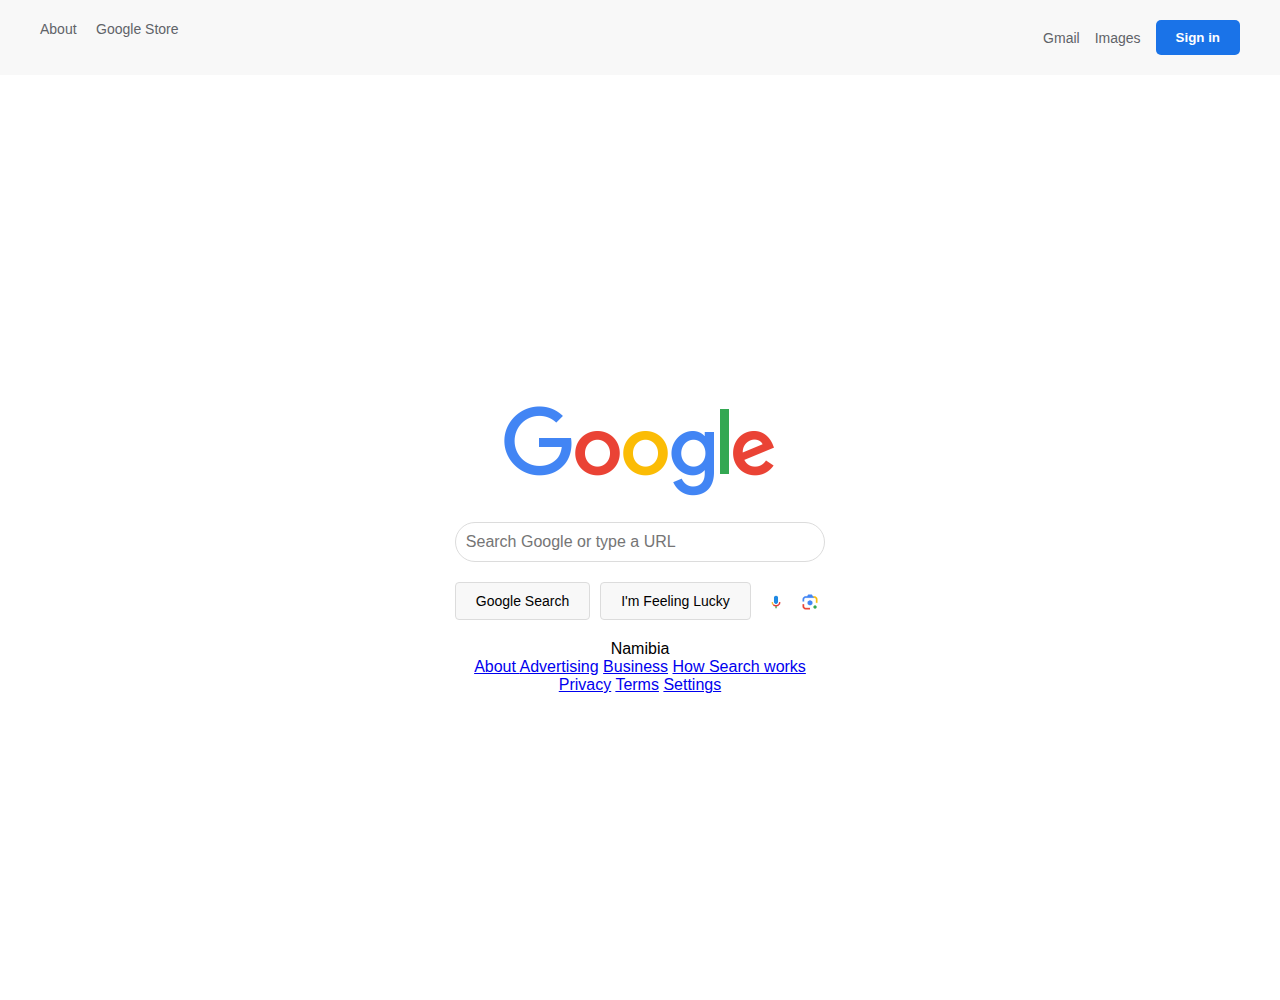
<file: index (2).html>
<!DOCTYPE html>
<html lang="en">
<head>
    <meta charset="UTF-8">
    <link rel="stylesheet" href="google.css">
    <title>Google</title>
</head>
<body>
  <header>
    <div class="top-left">
    <a href="#">About</a>
    <a href="#">Google Store</a>
    </div>

        <div class="top-right">
            <a href="#">Gmail</a>
            <a href="#">Images</a><div>
          </div>
        <div class="bouton" ><button><strong>Sign in</strong></button></div>
        </div>

  </header>
    <div class="container">
        <div class="logo">
            <img src="googlelogo_color_272x92dp.png" alt="Google Logo" height="92px" width="272px">
        </div>

        <div class="search">
            <input type="text" placeholder="Search Google or type a URL">
            <div class="buttons">
                <button>Google Search</button>
                <button>I'm Feeling Lucky</button>
            <div class="icons">
                <img src="micro.png" alt="Voice Search" class="voice" height="20px" width="20px">
                <img src="lens.png" alt="Search" class="lens" height="20px" width="20px">
            </div>
        </div>
    </div>

    <footer>

      <p class="Namibia">Namibia</p>

      <div class="bottom_l">
          <a href="#"> About </a> 
          <a href="#"> Advertising</a>
          <a href="#"> Business</a>
          <a href="#"> How Search works</a>
      </div>
  
      <div class="bottom-r">
          <a href="#">Privacy</a>
          <a href="#">Terms</a>
          <a href="#">Settings</a>
      </div>
  
    <footer> 
    
</body>
</html>
</file>
<file: google.css>
* {
  margin: 0;
  padding: 0;
  box-sizing: border-box;
}

body {
  font-family: Arial, sans-serif;
  background-color: #ffffff;
  text-align: center;
  margin: 0;
  padding: 0;
}

header {
  display: flex;
  justify-content: space-between;
  padding: 20px 40px;
  background-color: #f8f8f8;
  position: fixed;
  width: 100%;
  top: 0;
  left: 0;
  }

header .top-left a,
header .top-right a {
  text-decoration: none;
  color: #5f6368;
  font-size: 14px;
  margin-right: 15px;
}

header .top-left a:hover,
header .top-right a:hover {
  color: #1a73e8;
}

header .top-right {
  display: flex;
  align-items: center;
}

header .top-right .carré img {
  margin-left: 10px;
}

header .bouton button {
  background-color: #1a73e8;
  color: white;
  font-weight: bold;
  border: none;
  padding: 10px 20px;
  border-radius: 5px;
  cursor: pointer;
}

header .bouton button:hover {
  background-color: #1558b0;
}


.container {
  display: flex;
  flex-direction: column;
  justify-content: center;
  align-items: center;
  height: 100vh;
  margin-top: 100px;
}

.logo img {
  margin-bottom: 20px;
}


.search input {
  width: 100%;
  padding: 10px;
  border-radius: 24px;
  border: 1px solid #dcdcdc;
  font-size: 16px;
  outline: none;
  margin-bottom: 20px;
}

.search input:focus {
  border-color: #1a73e8;
}


.buttons {
  display: flex;
  justify-content: center;
  gap: 10px;
  margin-bottom: 20px;
}

.buttons button {
  padding: 10px 20px;
  background-color: #f8f8f8;
  border: 1px solid #dcdcdc;
  border-radius: 4px;
  font-size: 14px;
  cursor: pointer;
}

.buttons button:hover {
  background-color: #f1f1f1;
}

.icons {
  margin-top: 10px;
}

.icons img {
  margin: 0 5px;
  cursor: pointer;
}


footer.bottom_l {
  display: flex;
  align-items: left;
}
</file>
